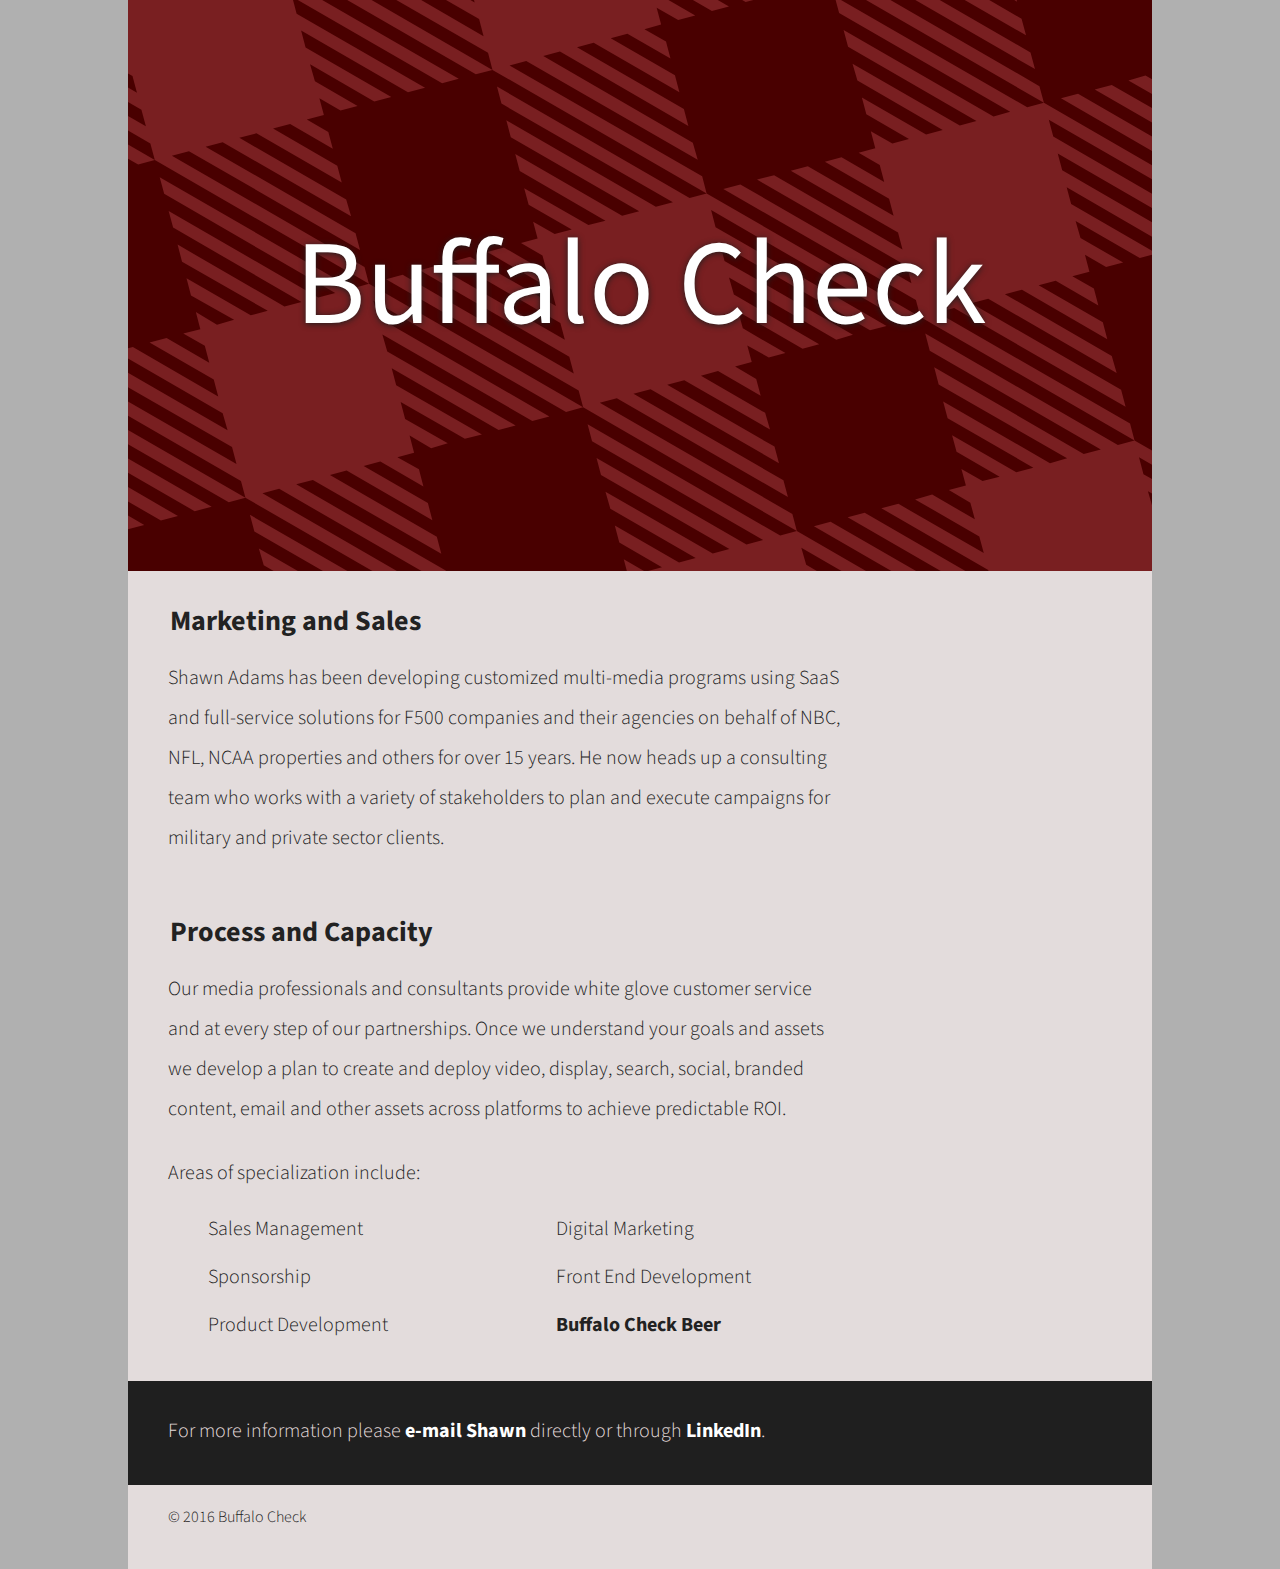
<file: BCcom/index.html>
<!DOCTYPE html>
<html>
<head>
	<title>Buffalo Check</title>
	<link rel="stylesheet" type="text/css" href="css/style.css">
	<meta name=viewport” content=”width=device-width, initialscale=1”>
</head>
<body>
<!--
Hi there,
We coded & produced this site using HTML5 & CSS but without 
using templates. You may need a site with a different look or feel 
& MUCH more functionality - we can help with that too! 
Thanks for looking under the hood! Shawn
-->
	<div id="wrapper">
		<header>
			<h1>Buffalo Check</h1>
		</header>
			<section id="main">
				<article id="one">
					<h3>Marketing and Sales</h3>
					<p>Shawn Adams has been developing customized multi-media programs using SaaS and full-service solutions for F500 companies and their agencies on behalf of NBC, NFL, NCAA properties and others for over 15 years. He now heads up a consulting team who works with a variety of stakeholders to plan and execute campaigns for military and private sector clients.</p>
					<h3>Process and Capacity</h3>
					<p>Our media professionals and consultants provide white glove customer service and at every step of our partnerships. Once we understand your goals and assets we develop a plan to create and deploy video, display, search, social, branded content, email and other assets across platforms to achieve predictable ROI.<br></p>
					<p>Areas of specialization include:</p>
					<ul class="clearfix" id="specialization">
						<li>Sales Management</li>
						<li>Digital Marketing</li>
						<li>Sponsorship</li>
						<li>Front End Development</li>
						<li>Product Development</li>
						<li><a href="beer.html">Buffalo Check Beer</a></li>
					</ul>
				</article>
				<article id="contact">
					<p>For more information please <a href="mailto:shawn@buffalocheck.com">e-mail Shawn</a> directly or through <a href="https://www.linkedin.com/in/shawnadamsbuffalocheck">LinkedIn</a>.</p>
				</article>
			</section>
		<footer>
			<p>&copy; 2016 Buffalo Check</p>
		</footer>
	</div>
</body>
</html>
</file>
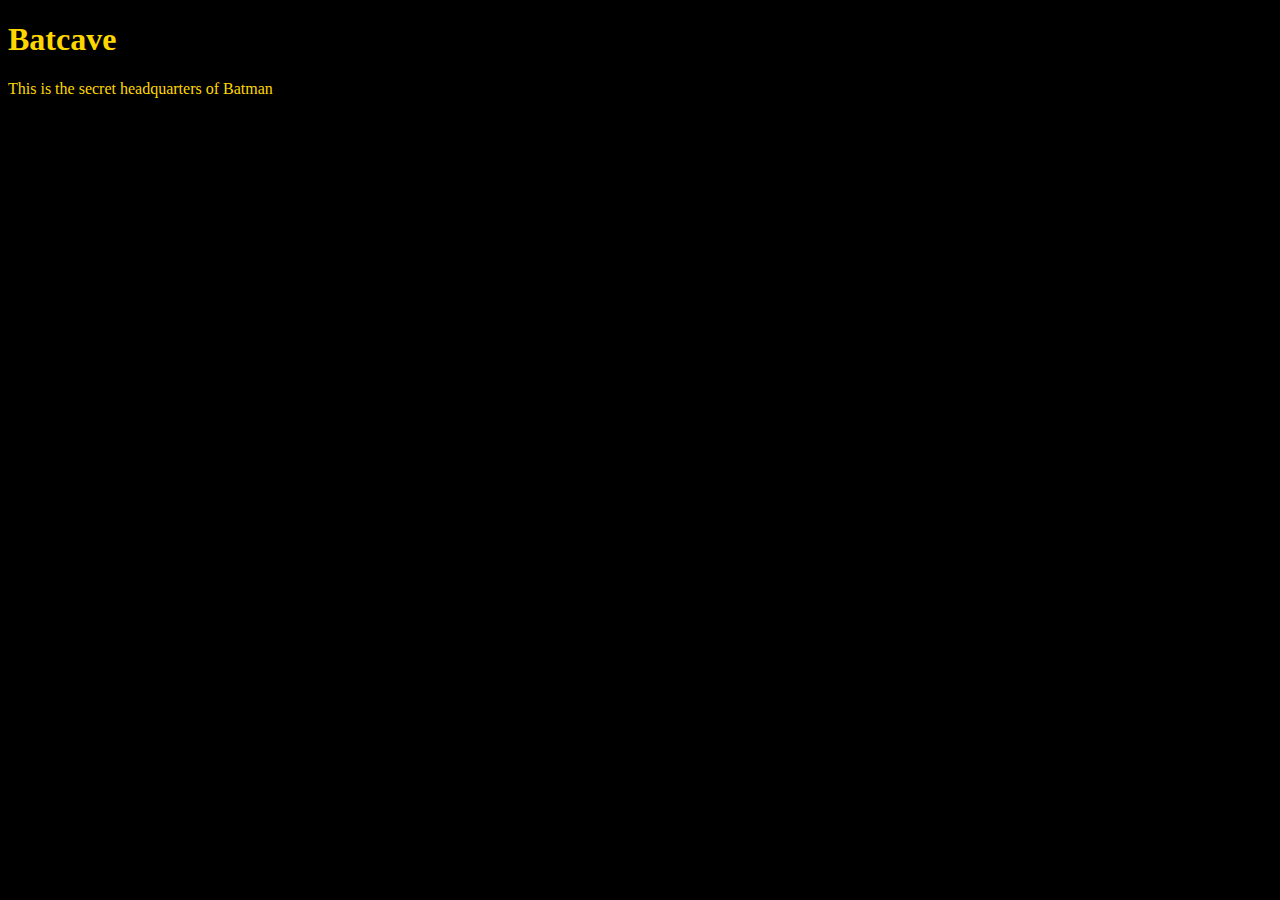
<file: unit_1/index.html>
<!DOCTYPE html>
<html>
<head>
	<title>Buffalo Check</title>
	<link rel="stylesheet" type="text/css" href="css/style.css">
</head>
<body>
	<h1>Batcave</h1>
	<p>This is the secret headquarters of Batman</p>
</body>
</html>
</file>
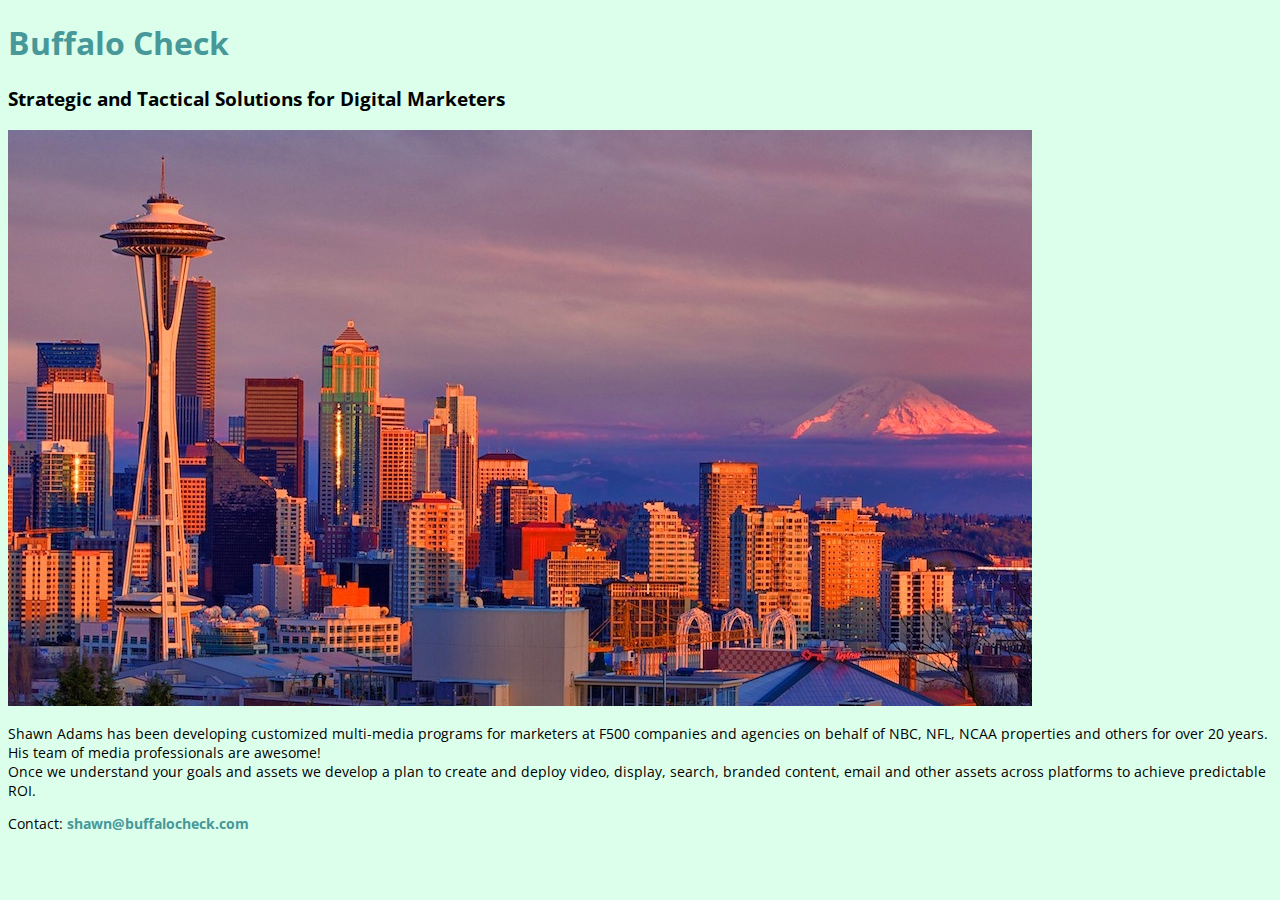
<file: unit_3/index.html>
<!DOCTYPE html>
<html>
<head>
	<title>Buffalo Check</title>
	<link rel="stylesheet" type="text/css" href="css/style.css">
</head>
<body>
<h1>Buffalo Check</h1>
	<h3>Strategic and Tactical Solutions for Digital Marketers</h3>
	<img src="images/Skyline.jpg" alt="Seattle Skyline" title="Seattle is Great for Business!">
	<p>Shawn Adams has been developing customized multi-media programs for marketers at F500 companies and agencies on behalf of NBC, NFL, NCAA properties and others for over 20 years. His team of media professionals are awesome!<br>
	Once we understand your goals and assets we develop a plan to create and deploy video, display, search, branded content, email and other assets across platforms to achieve predictable ROI. </p>
	<p>Contact: <a href="mailto:shawn@buffalocheck.com">shawn@buffalocheck.com</a></p>
</body>
</html>
</file>
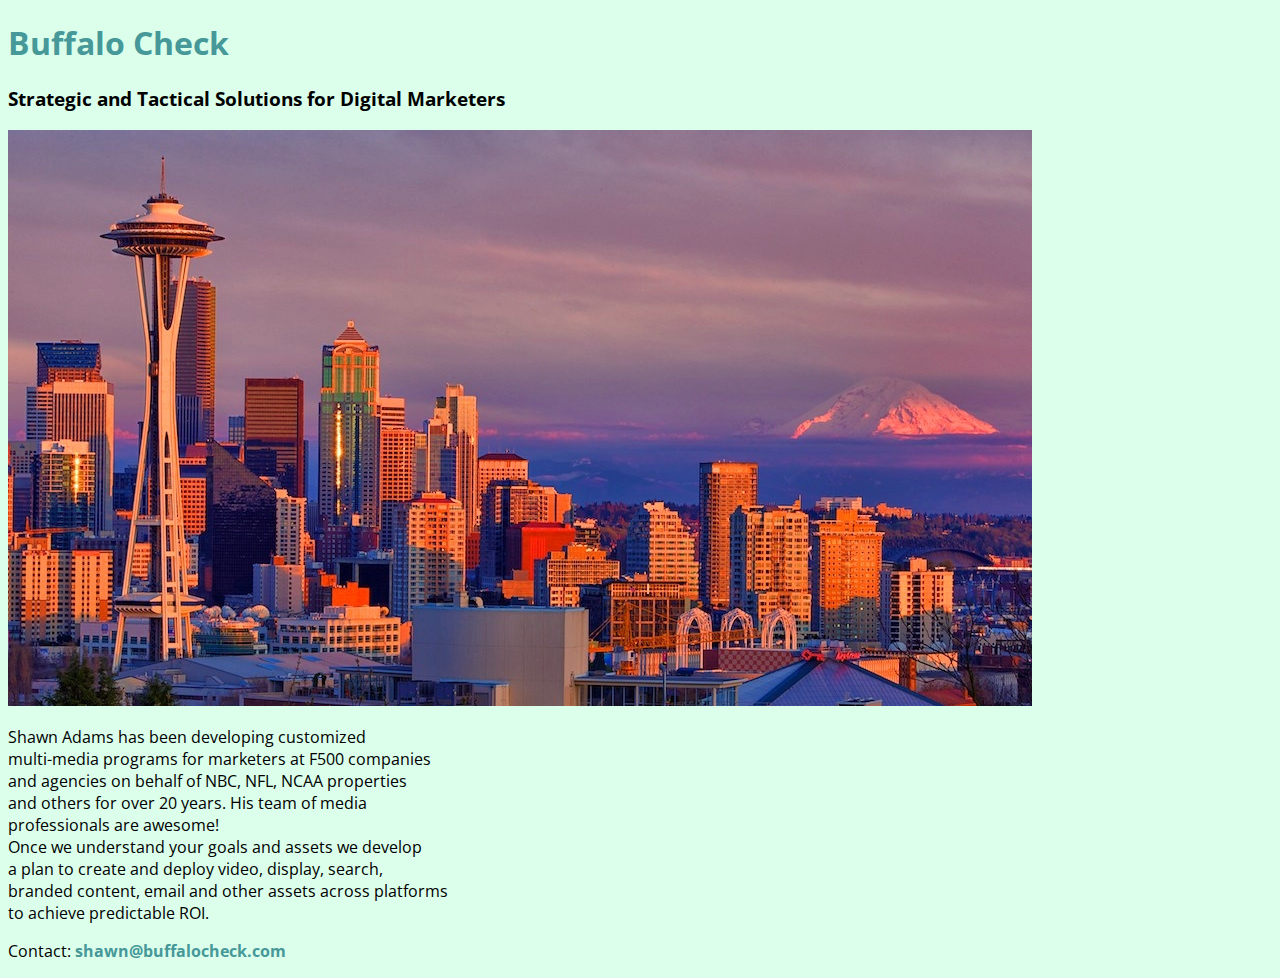
<file: unit_4/index.html>
<!DOCTYPE html>
<html>
<head>
	<title>Buffalo Check</title>
	<link rel="stylesheet" type="text/css" href="css/style.css">
</head>
<body>
<h1>Buffalo Check</h1>
	<h3>Strategic and Tactical Solutions for Digital Marketers</h3>
	<img src="images/Skyline.jpg" alt="Seattle Skyline" title="Seattle is Great for Business!">
	<p>Shawn Adams has been developing customized <br>
	multi-media programs for marketers at F500 companies <br>
	and agencies on behalf of NBC, NFL, NCAA properties <br>
	and others for over 20 years. His team of media <br>
	professionals are awesome!<br>
	Once we understand your goals and assets we develop <br>
	a plan to create and deploy video, display, search, <br>
	branded content, email and other assets across platforms <br>
	to achieve predictable ROI. </p>
	<p>Contact: <a href="mailto:shawn@buffalocheck.com">shawn@buffalocheck.com</a></p>
</body>
</html>
</file>
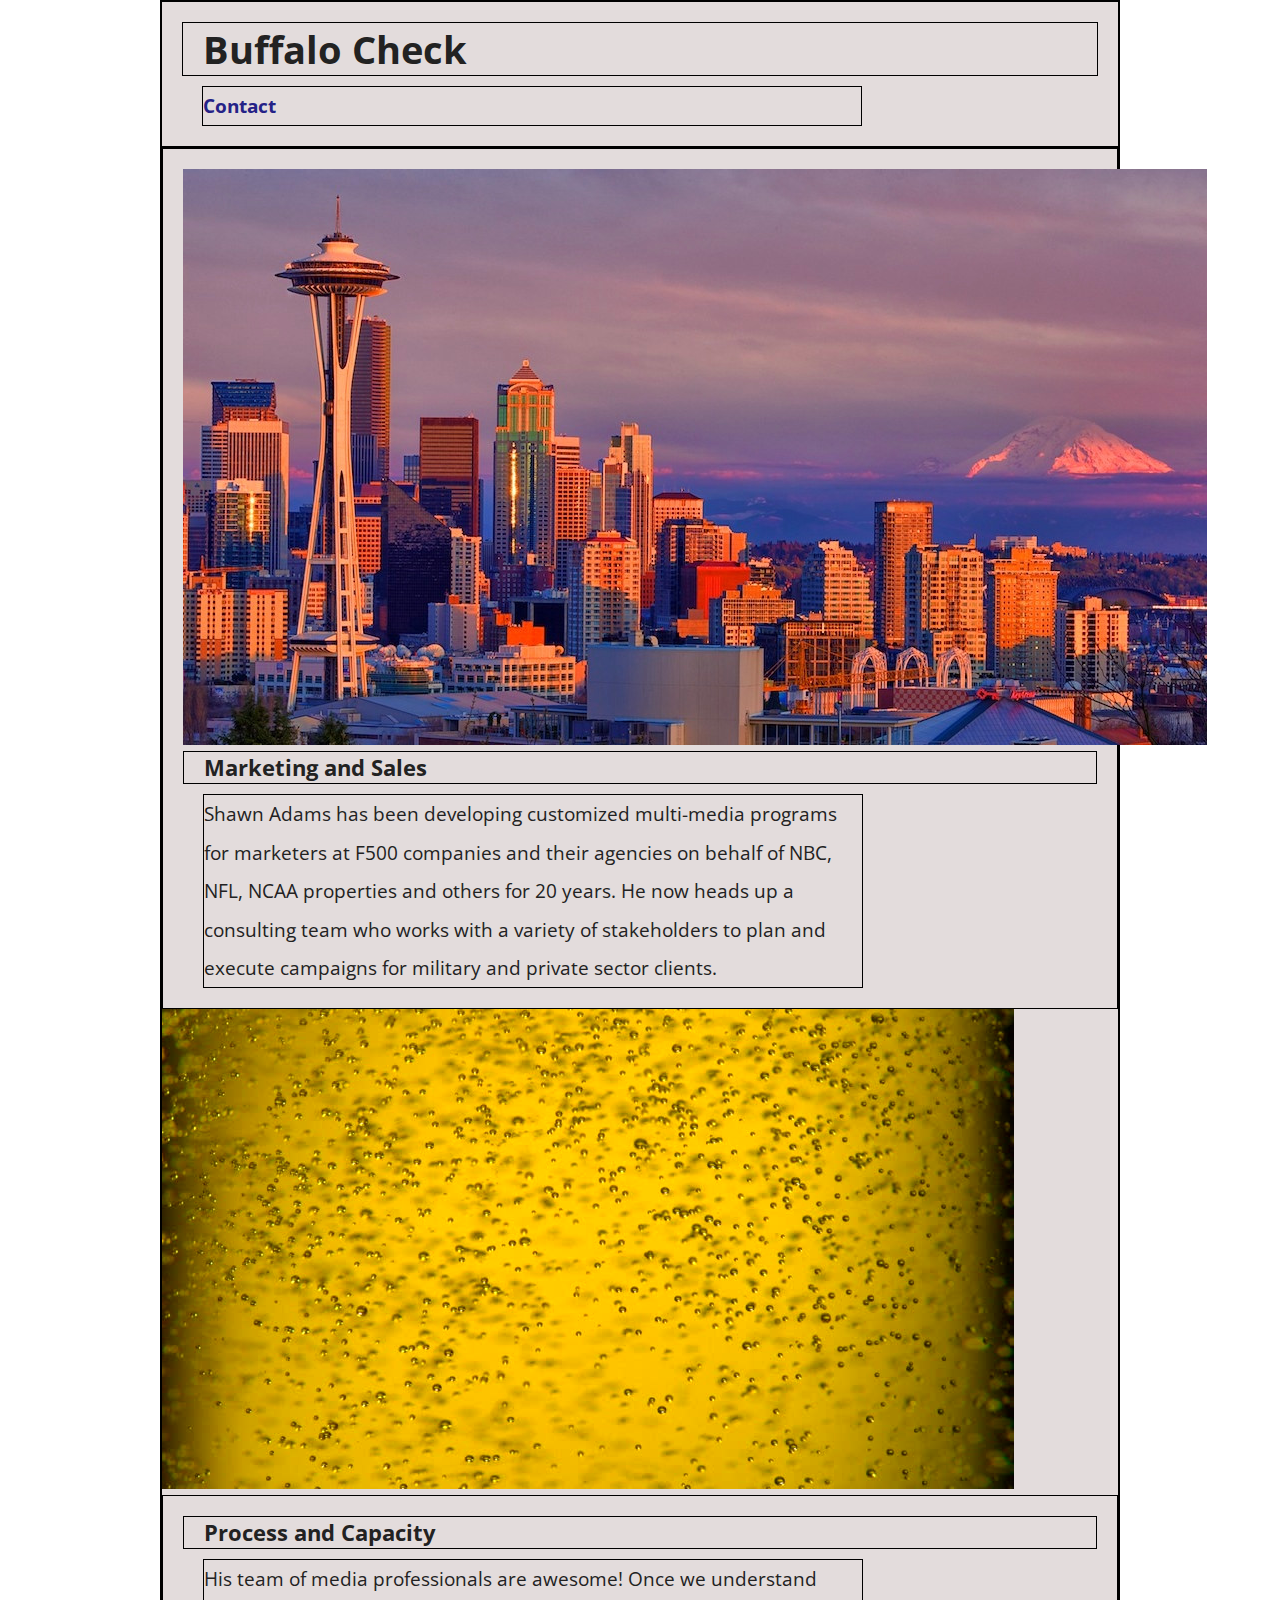
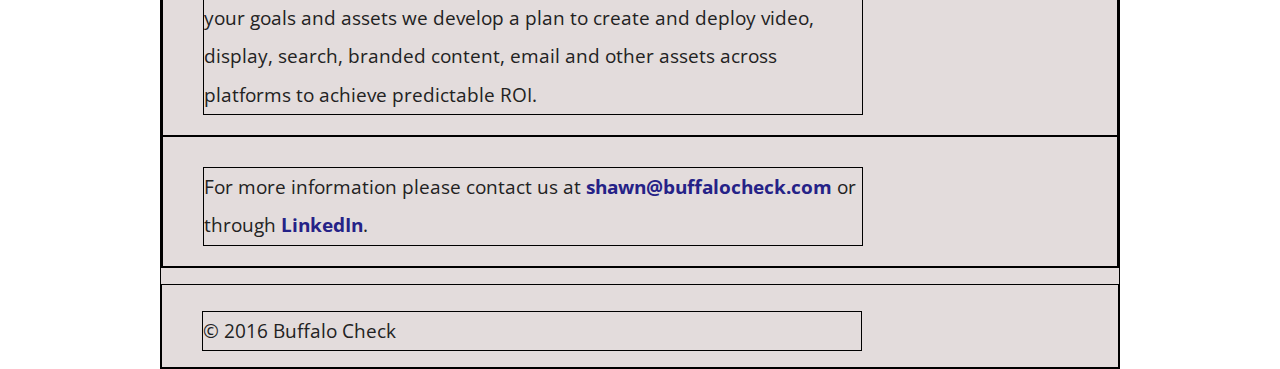
<file: unit_5/index.html>
<!DOCTYPE html>
<html>
<head>
	<title>Buffalo Check</title>
	<link rel="stylesheet" type="text/css" href="css/style.css">
</head>
<body>
	<!--why is CSS not controling the width of this <div id="wrapper"> -->
	<div id="wrapper">
		<header>
			<!--need to finish PNG file to use as background for header.-->
			<h1>Buffalo Check</h1>
			<p id="contact top"><a href="mailto:shawn@buffalocheck.com">Contact</a>
			<!--need to move this 'contact' to left & align with base of h1-->
		</header>
			<section id="main">
				<article id="one">
					<img src="images/Skyline.jpg" alt="Seattle Skyline" title="Seattle is Beautiful!">
				<!--photo is a place holder - will get usable art-->
					<h3>Marketing and Sales</h3>
					<p>Shawn Adams has been developing customized multi-media programs for marketers at F500 companies and their agencies on behalf of NBC, NFL, NCAA properties and others for 20 years. He now heads up a consulting team who works with a variety of stakeholders to plan and execute campaigns for military and private sector clients.</p>
				</article>
					<img src="images/background copy.jpg" alt="Seattle Skyline" title="Seattle is Beautiful!">
				<!--photo is a place holder - will get usable art-->
				<article id="two">
					<h3>Process and Capacity</h3>
					<p>His team of media professionals are awesome! Once we understand your goals and assets we develop a plan to create and deploy video, display, search, branded content, email and other assets across platforms to achieve predictable ROI. </p>
				<ul>
				</article>
				<article id="contact">
					<p>For more information please contact us at <a href="mailto:shawn@buffalocheck.com">shawn@buffalocheck.com</a> or through <a href="https://www.linkedin.com/in/shawnadamsbuffalocheck">LinkedIn</a>.</section</p>
				</article>
			</section>
		<footer><p>&copy; 2016 Buffalo Check</p></footer>
	</div>
</body>
</html>
</file>
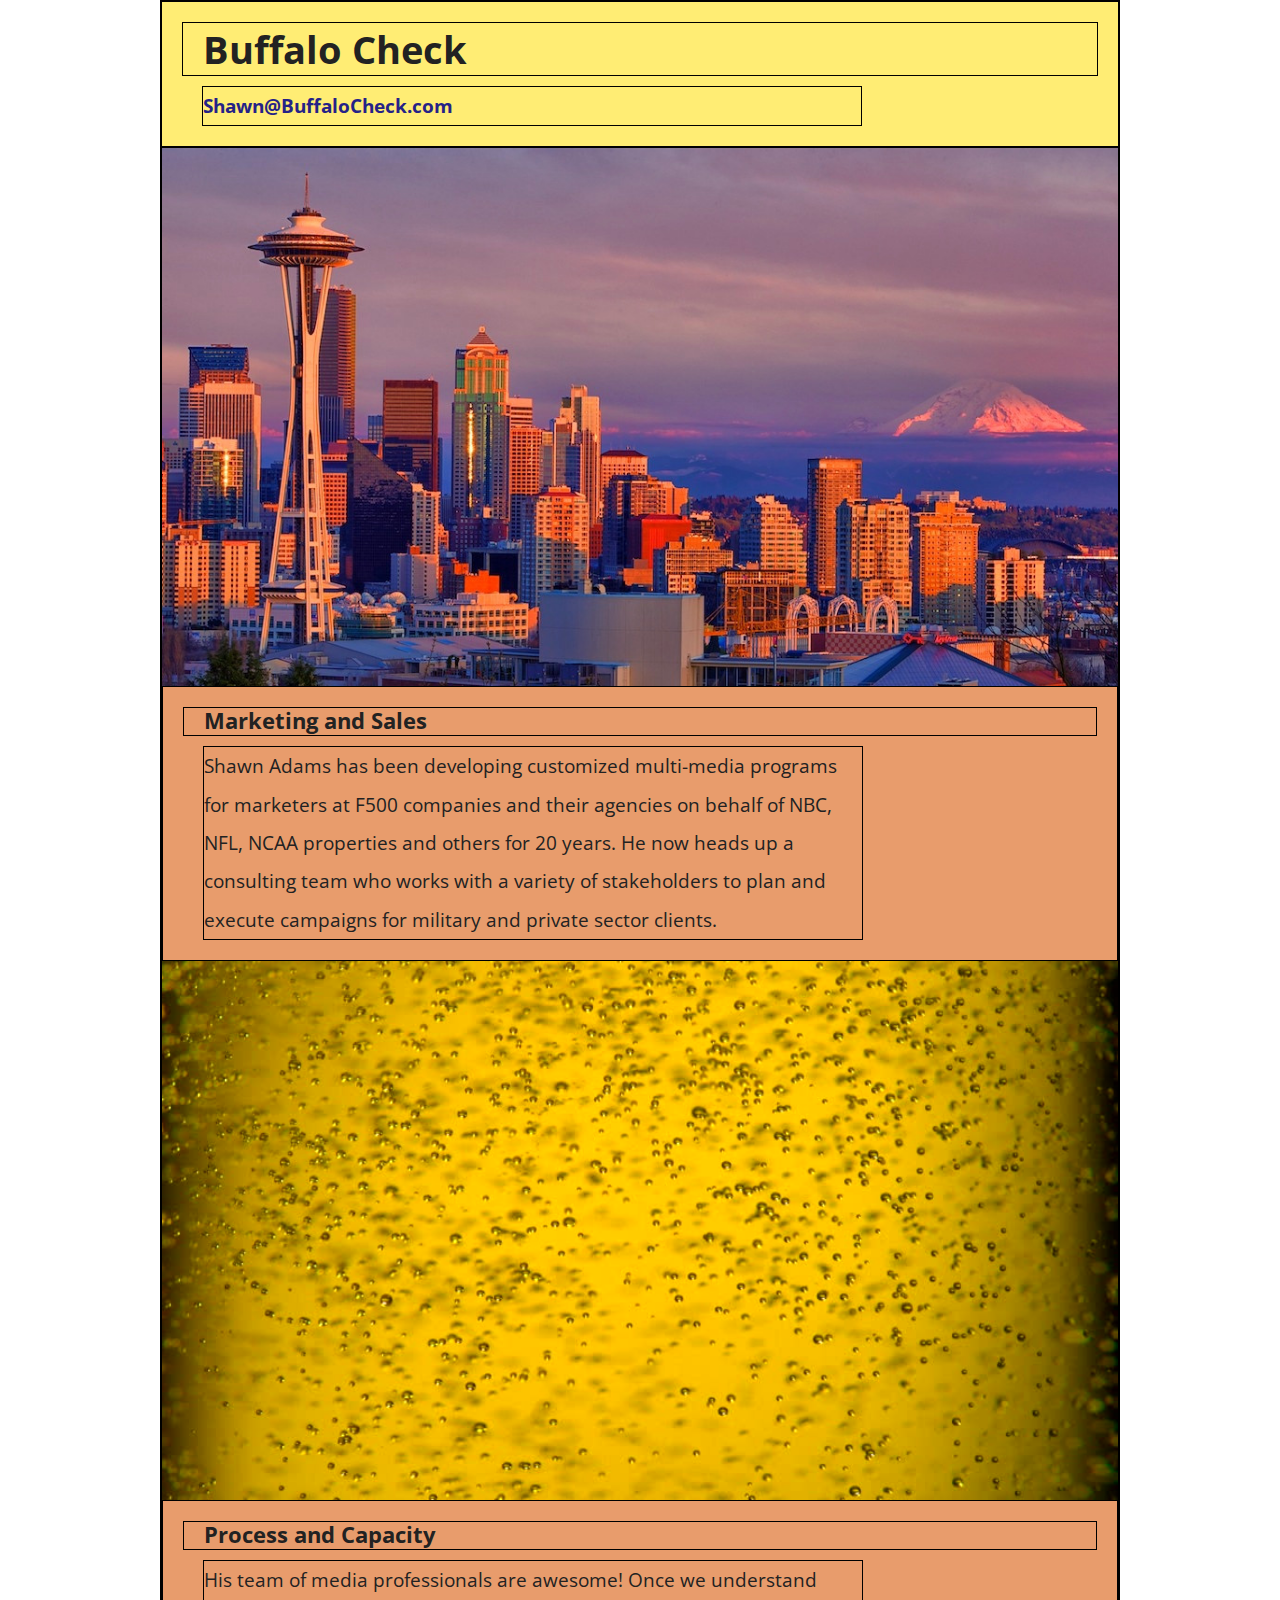
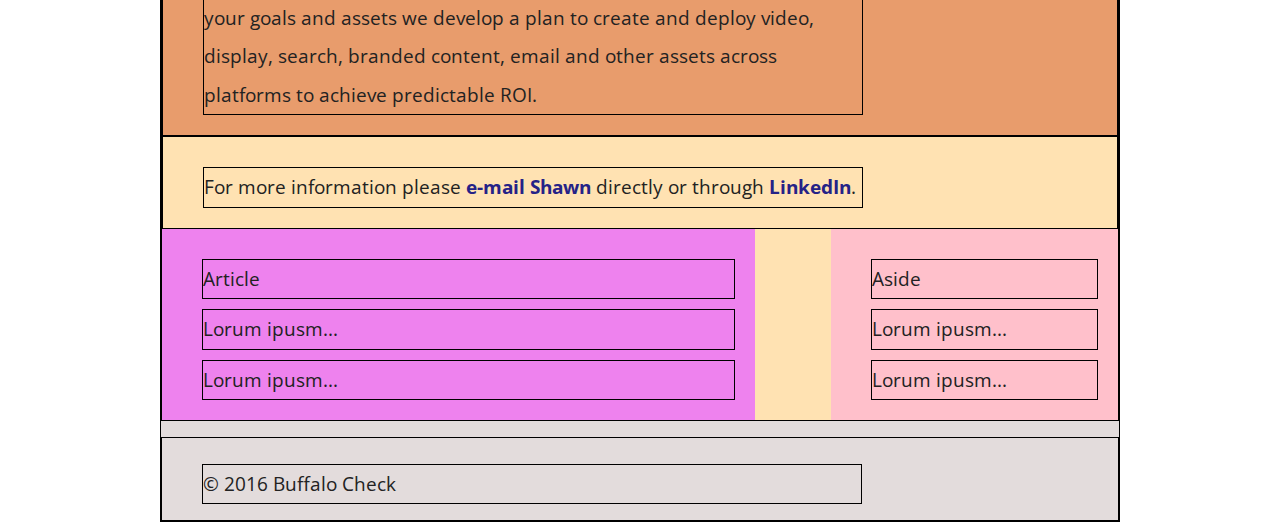
<file: unit_6/index.html>
<!DOCTYPE html>
<html>
<head>
	<title>Buffalo Check</title>
	<link rel="stylesheet" type="text/css" href="css/style.css">
</head>
<body>
	<!--why is CSS not controling the width of this <div id="wrapper"> -->
	<div id="wrapper">
		<header>
			<!--need to finish PNG file to use as background for header.-->
			<h1>Buffalo Check</h1>
			<p id="contact-top"><a href="mailto:shawn@buffalocheck.com">Shawn@BuffaloCheck.com</a></p>
			<!--need to move this 'contact' to left & align with base of h1-->
		</header>
			<section id="main">
			<img src="images/Skyline.jpg" alt="Seattle Skyline" title="Seattle is Beautiful!">
				<!--photo is a place holder - will get usable art-->
				<article id="one">
					<h3>Marketing and Sales</h3>
					<p>Shawn Adams has been developing customized multi-media programs for marketers at F500 companies and their agencies on behalf of NBC, NFL, NCAA properties and others for 20 years. He now heads up a consulting team who works with a variety of stakeholders to plan and execute campaigns for military and private sector clients.</p>
				</article>
					<img src="images/background copy.jpg" alt="Seattle Skyline" title="Beer!">
				<!--photo is a place holder - will get usable art-->
				<article id="two">
					<h3>Process and Capacity</h3>
					<p>His team of media professionals are awesome! Once we understand your goals and assets we develop a plan to create and deploy video, display, search, branded content, email and other assets across platforms to achieve predictable ROI. </p>
				</article>
				<article id="contact">
					<p>For more information please <a href="mailto:shawn@buffalocheck.com">e-mail Shawn</a> directly or through <a href="https://www.linkedin.com/in/shawnadamsbuffalocheck">LinkedIn</a>.</p>
				</article>
				<section id="two_columns" class="clearfix">
					<article id="left">
						<p>Article</p>
						<p>Lorum ipusm...</p>
						<p>Lorum ipusm...</p>
					</article>
					<aside id="right">
						<p>Aside</p>
						<p>Lorum ipusm...</p>
						<p>Lorum ipusm...</p>
					</aside>
				</section>
			</section>
		<footer><p>&copy; 2016 Buffalo Check</p></footer>
	</div>
</body>
</html>
</file>
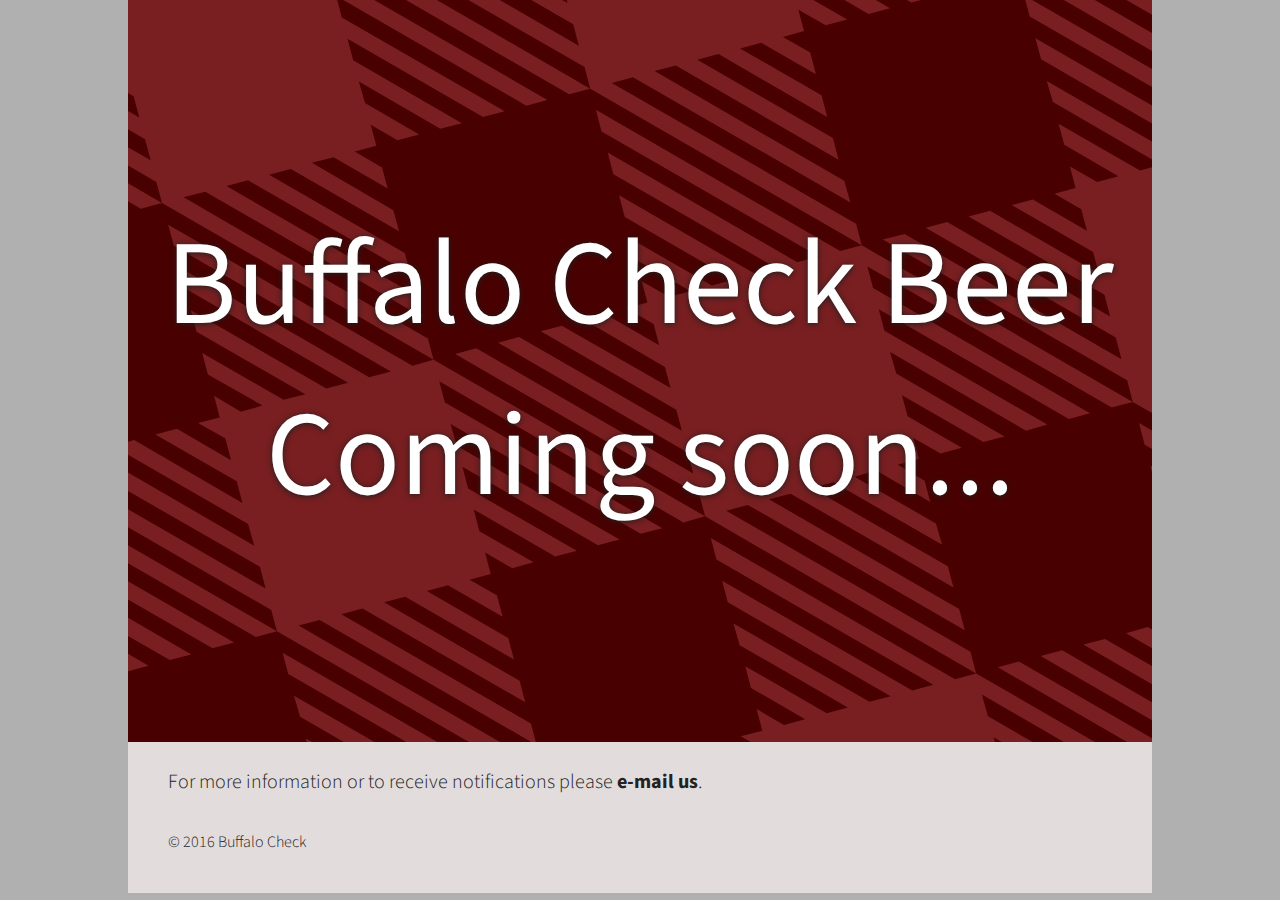
<file: BCcom/beer.html>
<!DOCTYPE html>
<html>
<head>
	<title>Buffalo Check Beer</title>
	<link rel="stylesheet" type="text/css" href="css/style.css">
</head>
<body>
	<div id="wrapper">
		<header>
			<h1>Buffalo Check Beer<br>
			Coming soon...</h1>
		</header>
		<section id="main">
				<p>For more information or to receive notifications please <a href="mailto:shawn@buffalocheck.com">e-mail us</a>.</p>
				<!--<p>&copy; 2016 Buffalo Check</p>-->
		</section>
		<footer>
			<p>&copy; 2016 Buffalo Check</p>
		</footer>
	</div>
</body>
</html>
</file>
<file: BCcom/css/style.css>
@import url(https://fonts.googleapis.com/css?family=Source+Sans+Pro:300,400,600);
* { padding:0; margin: 0; box-sizing:border-box; }

/* 
Hi there,
We coded & produced this site using HTML5 & CSS but without 
using templates. You may need a site with a different look or feel 
& MUCH more functionality - we can help with that too! 
Thanks for looking under the hood! Shawn
*/

body {
	font-family: 'Source Sans Pro', sans-serif;
	font-weight: 300;
	color: #222;
	font-size: 20px;
	background-color: #B0B0B0;
}

#wrapper {
	max-width: 80%;
	margin: auto;
	background-color: #E3DCDC;
}

header {
	background-image: url(../images/BC_WideIMG.svg);
	text-align: center;
	background-repeat: no-repeat;
	background-size: cover;
	background-color: #1f1f1f;
	padding: 10em 0;
	color: rgba(255,255,255,1);
	text-shadow: 1em;
}
article {
	line-height: 1.2;
	padding: 0em, 0em, 0em, 2em;
}

#main {
	background-color: #E3DCDC;
	font-size: 1em;
	line-height: 1.2em;
	padding: 0em;
}

/*#one {
	padding: 0em 0em 0em 0em;
}*/

#contact {
	width: 100%;
	padding: .5em 0em;
	background-color: #1f1f1f;
	color: #E3DCDC;
}

#contact a:hover {
	color: #00c2ff;
}

#contact a {
	color: white;
}

img {
	width: 100%;
	line-height: 0;
}

h1 {
	font-weight: 400;
	font-size: 6em;
	text-shadow: 0em .01em .05em #1f1f1f;
}

h3 {
	padding: 1.2em 0em 0em 1.5em;
	font-size: 1.4em;
}

p {
	max-width: 66%;
	margin: 1em 0em 1.2em 2em;
	line-height: 2;
	border: 0px black solid;
}

a {
	color: inherit;
	font-weight: bold;
	text-decoration: none;
	padding: 0em 0em 1.2em 0em;
}

#main a:hover {
	color: #00c2ff;
}

footer {
	color: #222;
	background-color: #E3DCDC;
	max-width: 100%;
	line-height: 2em;
	padding: 0em 0em 1em .5em;
	font-size: .8em;
}

#specialization {
	margin: 1em 0em 1em 4em;
	width: 100%;
}

#specialization li {
	float: left;
	padding: 0em 0em 1.2em 0em;
	width: 34%;
	list-style-type: none;
}

#specialization a:hover {
	color: #00c2ff;
}

.clearfix:after{
	visibility: hidden;
	display: block;
	font-size: 0;
	content: " ";
	clear: both;
	height: 0;
}

/*@media only screen and (max-width: 700px) {

	#wrapper {
		max-width: 90%;
	}
	
	body {
		font-size: 16px;
	}

	h1 {
	padding: 0px;
	font-size: 3em;
	}

	#specialization ul {
	margin: 1em;
	width: auto;
	}

	li {
	float: none;
	width: 100%;
	padding: .5em;
	margin: .25em 0em;
	}

}

@media only screen and (max-device-width: 700px) {

	#wrapper {
		max-width: 90%;
	}
	
	body {
		font-size: 16px;
	}

	h1 {
	padding: 0px;
	font-size: 3em;
	}

	#specialization {
		width: 100%;
	}

	#specialization ul {
	margin: 1em;
	width: auto;
	}

	li {
	float: none;
	width: 100%;
	padding: .5em;
	margin: .25em 0em;
	}

}
*/

@media only screen and (max-width: 600px) {
	#wrapper {
		max-width: 100%;
		margin: 0%;
	}

	body {
		max-width: 100%;
		font-size: 18px;
	}
	
	h1 {
	padding: 0em;
	font-size: 6em;
	}

	p {
		max-width: 80%;
	}

	#specialization ul {
		width: 16em;
		margin: auto;
	}

	#specialization li {
	float: none;
	width: auto;
	padding: 1.5em 0em;
	}

	#specialization li:last-of-type {
		padding:0;
	}

	#specialization a {
		padding: .5em 0;
		display: block;
	}

	#contact {
	margin: 1em 0em;
	}
}

@media only screen and (max-device-width: 600px) {
	#wrapper {
		max-width: 100%;
	}

	body {
		max-width: 100%;
		font-size: 18px;
	}
	
	h1 {
	padding: 0em;
	font-size: 6em;
	}

	p {
		max-width: 80%;
	}

	#specialization {
		width: 100%;
		margin: 0px;
	}

	#specialization ul {
		width: 16em;
		margin: auto;
	}

	#specialization li {
	float: none;
	width: auto;
	padding: .5em 0 .5em 2em;
	}

	#specialization li:last-of-type {
		padding:0;
	}

	#specialization a {
		padding: .5em 0 .5em 2em;
		display: block;
	}

	#contact {
	margin: 1em 0em;
	}
}
</file>
<file: unit_1/css/style.css>
body {
	background-color: black;
}
h1, p {
	color:	gold;
}
</file>
<file: unit_3/css/style.css>
@import url(https://fonts.googleapis.com/css?family=Open+Sans:300,600);
body {
	background-color: #DBFFEB;
}
h1 {
	font-family: 'Open Sans', sans-serif;
	color: #469899;
}
h3 {
	font-family: 'Open Sans', sans-serif;
	color: #000;
}
p {
	font-family: 'Open Sans', sans-serif;
	color: #000;
	font-size: 14px
}
a {
	font-family: 'Open Sans', sans-serif;
	color: #469899;
	text-decoration: none;
	font-weight: bold;
}
</file>
<file: unit_4/css/style.css>
@import url(https://fonts.googleapis.com/css?family=Open+Sans:300,600);
body {
	background-color: #DBFFEB;
}
h1 {
	font-family: 'Open Sans', sans-serif;
	color: #469899;
}
h3 {
	font-family: 'Open Sans', sans-serif;
	color: #000;
}
p {
	font-family: 'Open Sans', sans-serif;
	color: #000;
	font-size: 16px
}
a {
	font-family: 'Open Sans', sans-serif;
	color: #469899;
	text-decoration: none;
	font-weight: bold;
}
</file>
<file: unit_5/css/style.css>
@import url(https://fonts.googleapis.com/css?family=Open+Sans:300,600);
* { padding:0; margin: 0; box-sizing:border-box; }
body {
	font-family: 'Open Sans', sans-serif;
	color: #222;
	font-size: 1.2em;
}
#wrapper {
	max-width: 960px;
	margin: 0 auto;
	border: 1px black solid;
	background-color: #E3DCDC;
}
header {
	border: 1px black solid;
	background-color: FFED74;
	padding: 20px;
}
#main {
	border: 1px black solid;
	background-color: FFE2B2;
}
#one {
	border: 1px black solid;
	background-color: E89C6C;
	padding: 20px;
}
#two {
	border: 1px black solid;
	background-color: E89C6C;
	padding: 20px;
}
#contact {
	border: 1px black solid;
	padding: 20px;
}

h1 {
	padding: 0px 0px 0px 20px;
	border: 1px black solid;
}
h3 {
	padding: 0px 0px 0px 20px;
	border: 1px black solid;
}
a {
	color: #252287;
	text-decoration: none;
	font-weight: bold;
}

a:hover {
	color: #ff0000;
}

p {
	max-width: 660px;
	margin: 10px 0px 0px 20px;
	line-height: 2;
	border: 1px black solid;
}
footer {
	line-height: .5em;
	margin: 16px 0 0 0;
	padding: 16px 0px 16px 20px;
	border: 1px black solid;
}
/* an interesting treatment of a background w/ gradient overlay:
--Working method--

.tinted-image {
  background: 
    --top, transparent red, faked with gradient--
    linear-gradient(
      rgba(255, 0, 0, 0.45), 
      rgba(255, 0, 0, 0.45)
    ),
    --bottom, image--
    url(image.jpg);
}
*/
</file>
<file: unit_6/css/style.css>
@import url(https://fonts.googleapis.com/css?family=Open+Sans:300,600);
* { padding:0; margin: 0; box-sizing:border-box; }
body {
	font-family: 'Open Sans', sans-serif;
	color: #222;
	font-size: 1.2em;
}

#wrapper {
	max-width: 960px;
	margin: 0 auto;
	border: 1px black solid;
	background-color: #E3DCDC;
}

header {
	border: 1px black solid;
	background-color: #FFED74;
	padding: 20px;
}
article {
	line-height: 1.2;
}

#main {
	border: 1px black solid;
	background-color: #FFE2B2;
	line-height: 0;
}

#one {
	border: 1px black solid;
	background-color: #E89C6C;
	padding: 20px;
}

#two {
	border: 1px black solid;
	background-color: #E89C6C;
	padding: 20px;
}

#contact {
	border: 1px black solid;
	padding: 20px;
}

#contact a:hover {
	color: red;
}

img {
	width: 100%;
	line-height: 0;
}

h1 {
	padding: 0px 0px 0px 20px;
	border: 1px black solid;
}

h3 {
	padding: 0px 0px 0px 20px;
	border: 1px black solid;
}

a {
	color: #252287;
	text-decoration: none;
	font-weight: bold;
}

p {
	max-width: 660px;
	margin: 10px 0px 0px 20px;
	line-height: 2;
	border: 1px black solid;
}

footer {
	line-height: .5em;
	margin: 16px 0 0 0;
	padding: 16px 0px 16px 20px;
	border: 1px black solid;
}

#two_column {
	background-color: #ffb7cf;
	border: 1x black solid;
	padding: 20px;
}

#left {
	background-color: violet;
	border: 1x black solid;
	padding: 20px;
	float: left;
	width: 62%;
}

#right {
	background-color: pink;
	border: 1x black solid;
	padding: 20px;
	float: right;
	width: 30%;
}

.clearfix:after{
	visibility: hidden;
	display: block;
	font-size: 0;
	content: " ";
	clear: both;
	height: 0;
}
</file>
